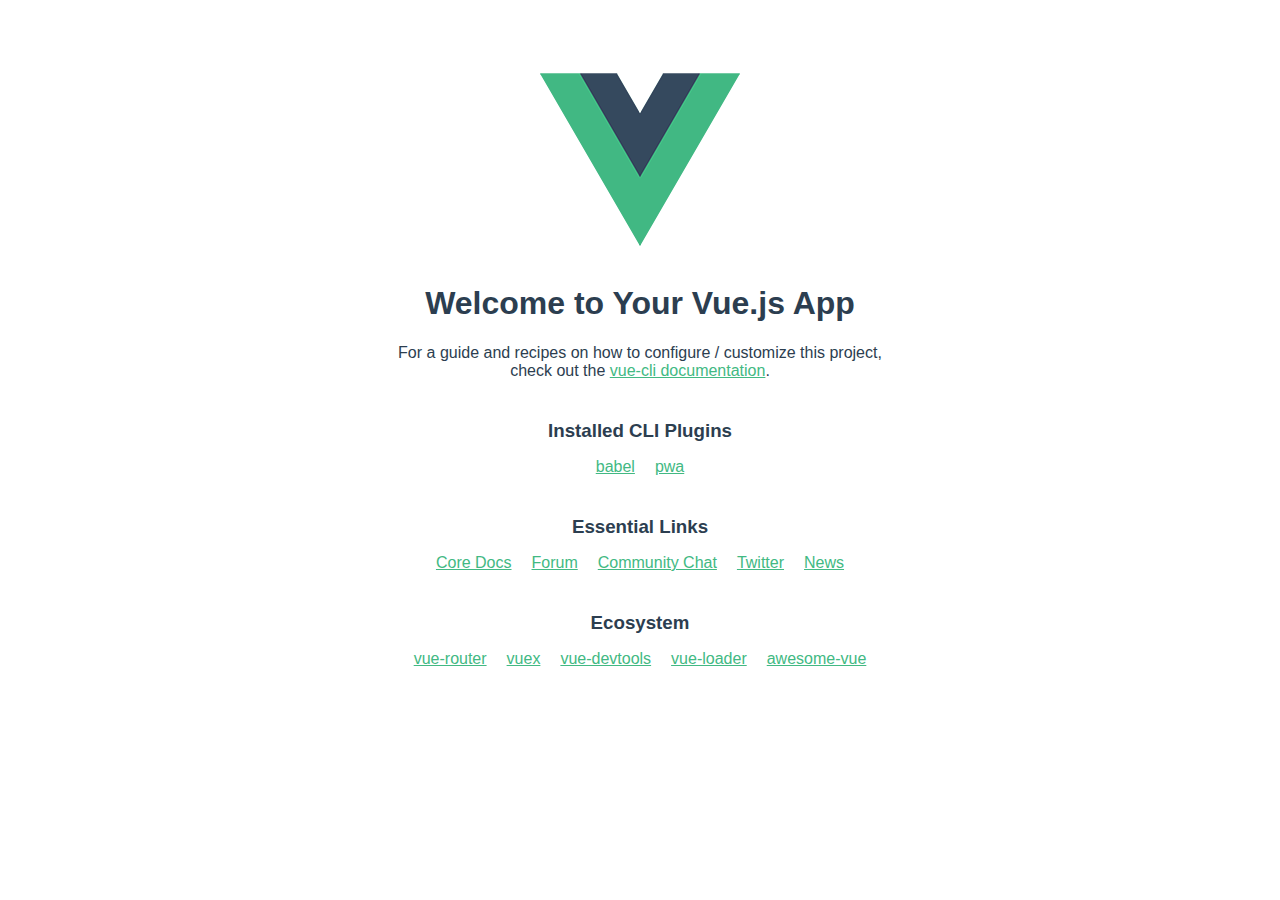
<file: index.html>
<!doctype html>
<html lang="">

<head>
    <meta charset="utf-8">
    <meta http-equiv="X-UA-Compatible" content="IE=edge">
    <meta name="viewport" content="width=device-width,initial-scale=1">
    <!--[if IE]><link rel="icon" href="/favicon.ico"><![endif]-->
    <title>vue</title>
    <script defer="defer" src="/js/chunk-vendors.37d362ae.js"></script>
    <script defer="defer" src="/js/app.31b830ef.js"></script>
    <link href="/css/app.bf55cda0.css" rel="stylesheet">
    <link rel="icon" type="image/svg+xml" href="/img/icons/favicon.svg">
    <link rel="icon" type="image/png" sizes="32x32" href="/img/icons/favicon-32x32.png">
    <link rel="icon" type="image/png" sizes="16x16" href="/img/icons/favicon-16x16.png">
    <link rel="manifest" href="/manifest.json">
    <meta name="theme-color" content="#4DBA87">
    <meta name="apple-mobile-web-app-capable" content="no">
    <meta name="apple-mobile-web-app-status-bar-style" content="default">
    <meta name="apple-mobile-web-app-title" content="vue">
    <link rel="apple-touch-icon" href="/img/icons/apple-touch-icon-152x152.png">
    <link rel="mask-icon" href="/img/icons/safari-pinned-tab.svg" color="#4DBA87">
    <meta name="msapplication-TileImage" content="/img/icons/msapplication-icon-144x144.png">
    <meta name="msapplication-TileColor" content="#000000">
</head>

<body><noscript><strong>We're sorry but vue doesn't work properly without JavaScript enabled. Please enable it to
            continue.</strong></noscript>
    <div id="app"></div>
</body>

</html>
</file>
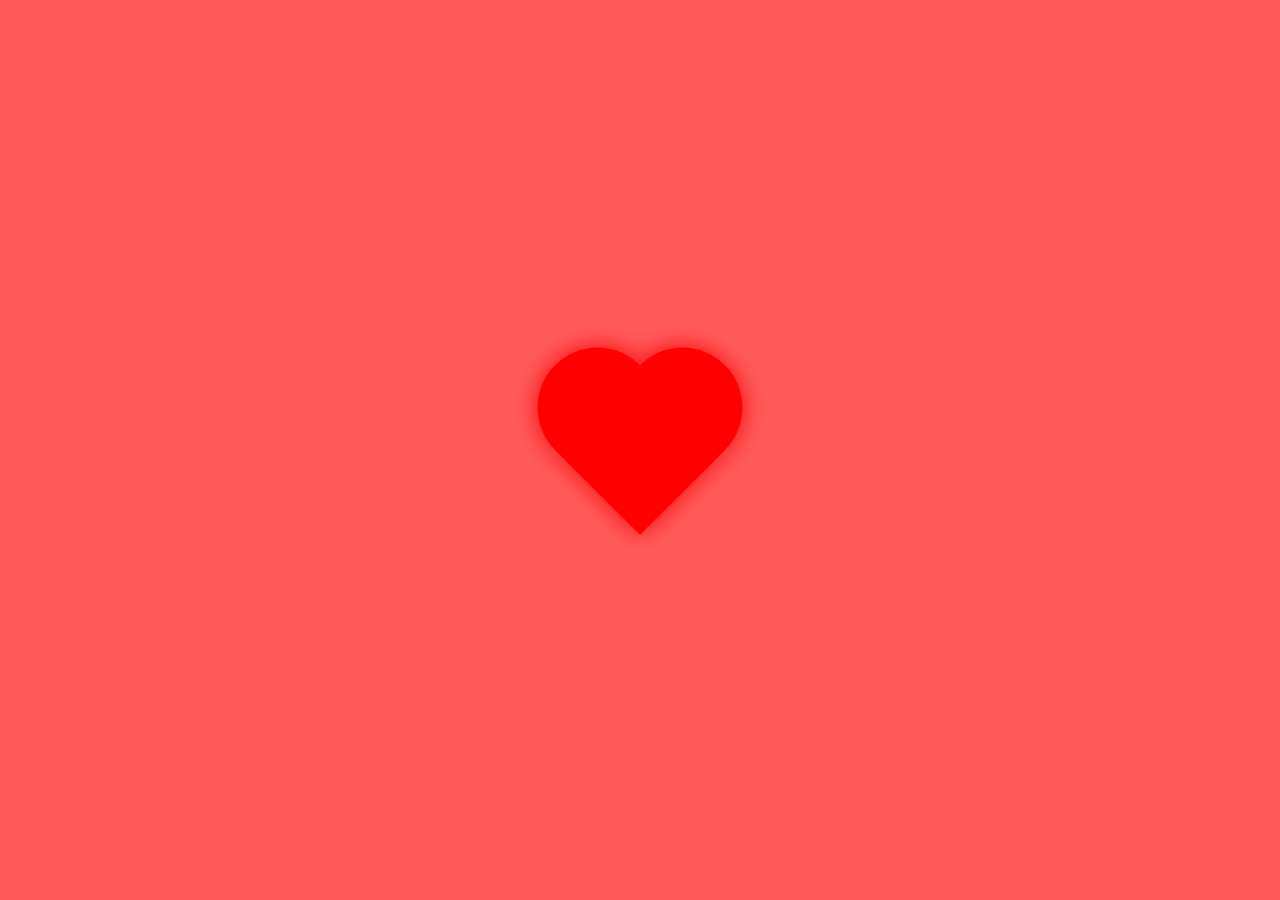
<file: heart.html>
﻿<!DOCTYPE html>
<html lang="en">

<head>
    <meta charset="UTF-8">
    <meta name="viewport" content="width=device-width, initial-scale=1.0">
    <title>跳动的心</title>
	<link rel="stylesheet" type="text/css" href="./css/heartcss1.0.0.css">




</head>

<body>
	<div class='div'></div>
</body>

</html>
</file>
<file: css/app.bf55cda0.css>
h3[data-v-776ca2e7]{margin:40px 0 0}ul[data-v-776ca2e7]{list-style-type:none;padding:0}li[data-v-776ca2e7]{display:inline-block;margin:0 10px}a[data-v-776ca2e7]{color:#42b983}#app{font-family:Avenir,Helvetica,Arial,sans-serif;-webkit-font-smoothing:antialiased;-moz-osx-font-smoothing:grayscale;text-align:center;color:#2c3e50;margin-top:60px}
</file>
<file: css/heartcss1.0.0.css>
*{
    padding: 0;
    margin: 0;
}
html,body{
    width: 100%;
    height: 100%;
}
body{
    background-color: rgba(255, 50, 50,.8);
/*	box-sizing: border-box;*/
	display: flex;
	justify-content: center;
	align-items: center;
	flex-direction: column;
}
.div{
	width: 200px;
	height: 200px;
	position: relative;
	background-color: red;
	transform: rotate(45deg) scale(0.6);
	animation: heart 1s ease 0s infinite alternate;
	box-shadow: 0 0 40px red;
}
.div::after{
	content: '';
	width: 100px;
	height: 200px;
	position: absolute;
	top: 0;
	left: -100px;
	background-color: red;
	border-radius: 100px 0 0 100px;
	box-shadow: 0 0 40px red;
}
.div::before{
	content: '';
	width: 200px;
	height: 100px;
	position: absolute;
	top: -100px;
	left: 0;
	background-color: red;
	border-radius: 100px 100px 0 0;
	box-shadow: 0 0 40px red;
}
@keyframes heart{
	from{
		transform: scale(0.6) rotate(45deg);
	}
	to{
		transform: scale(1.4) rotate(45deg);
	}
}
</file>
